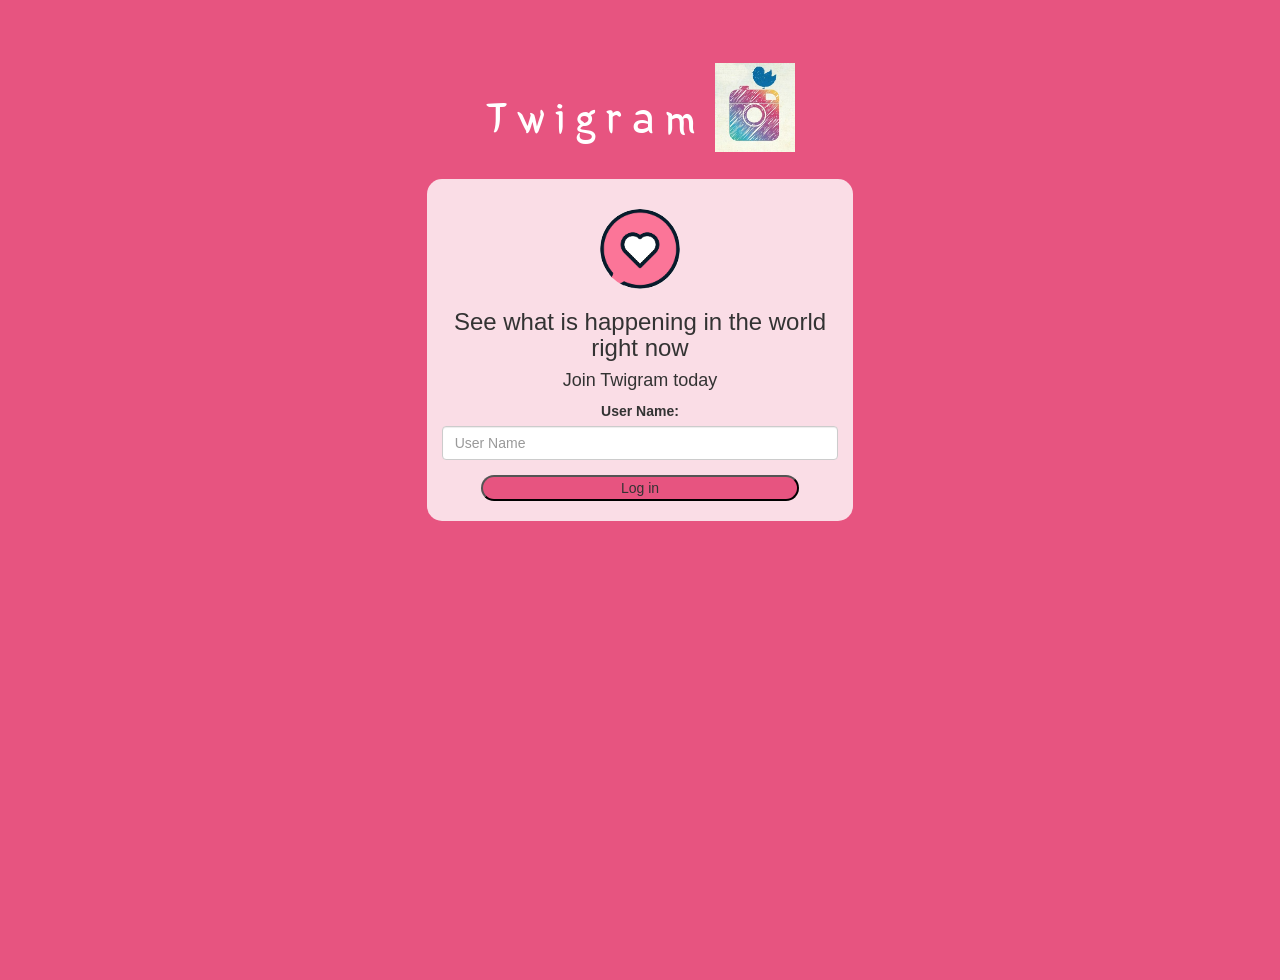
<file: index.html>
<!DOCTYPE html>
<html>

<head>
    <title>Twigram</title>
    <link href="https://fonts.googleapis.com/css?family=Yeon+Sung&display=swap" rel="stylesheet">
    <meta name="viewport" content="width=device-width, initial-scale=1">

    <link rel="stylesheet" href="https://maxcdn.bootstrapcdn.com/bootstrap/3.4.0/css/bootstrap.min.css">
    <script src="https://ajax.googleapis.com/ajax/libs/jquery/3.4.1/jquery.min.js"></script>
    <script src="https://maxcdn.bootstrapcdn.com/bootstrap/3.4.0/js/bootstrap.min.js"></script>

    <link rel="stylesheet" type="text/css" href="twigram.css">
    <script src="twigram.js"></script>
</head>

<body>
    <center>
        <h1 class="header">
            Twigram <sup>
                <img src="PCds8TyD.jpg">
            </sup>
        </h1>
        <div class="col-lg-4 col-md-6 col-sm-6 col-xs-11 login_div">
            <img src="chat.png" class="logo">
            <h3>See what is happening in the world right now</h3>
            <h4>Join Twigram today</h4>
            <div class="form-group">
                <label>User Name:</label>
                <input type="text" id="user_name" class="form-control" placeholder="User Name">
            </div>
            <button id="login_button" onclick="addUser()">Log in</button>
            <br><br>
        </div>
    </center>
</body>

</html>
</file>
<file: twigram.css>
html, body
{
  height: 100%;
  margin: 0;
}

body
{
background-color:#e75480;
}

.header
{
	color: white;font-family: 'Yeon Sung';font-size: 45px;letter-spacing: 10px;margin-top: 80px;
}
.header img
{
	width: 80px;margin-left: -15px;
}

.login_div
{
	background: rgba(255,255,255,0.8);float: none;border-radius: 15px;
}

.logo
{
	width: 80px;margin-top: 30px;border-radius: 40px;
}

#login_button
{
    width: 80%;border-radius: 15px;
    background-color:#e75480;
}

.room_name
{
	cursor: pointer;
	font-size: 20px;
}


#logout
{
	font-size: 20px; float: right;
}


#output
{
	padding: 10px; width:80%;background: rgba(255,255,255,0.8);border-radius: 15px;
}

.input_div_room_page
{
	width: 80%;
}

.input_div label
{
	color: white;font-size: 20px;
}


.input_div_message_page
{
	position: fixed;bottom: 0px;width: 100%;background: rgba(255,255,255,0.8);
}
.input_div_message_page label
{
	color: black;
}
.input_div_message_page #msg
{
	width: 80%;
}
.input_div_message_page button
{
	margin-top: 15px;
	width: 50%; 
}
.color_white
{
	color: white
}

.user_tick
{
	width:20px;
}
.message_h4
{
	padding-left:5px;color:grey;
}
</file>
